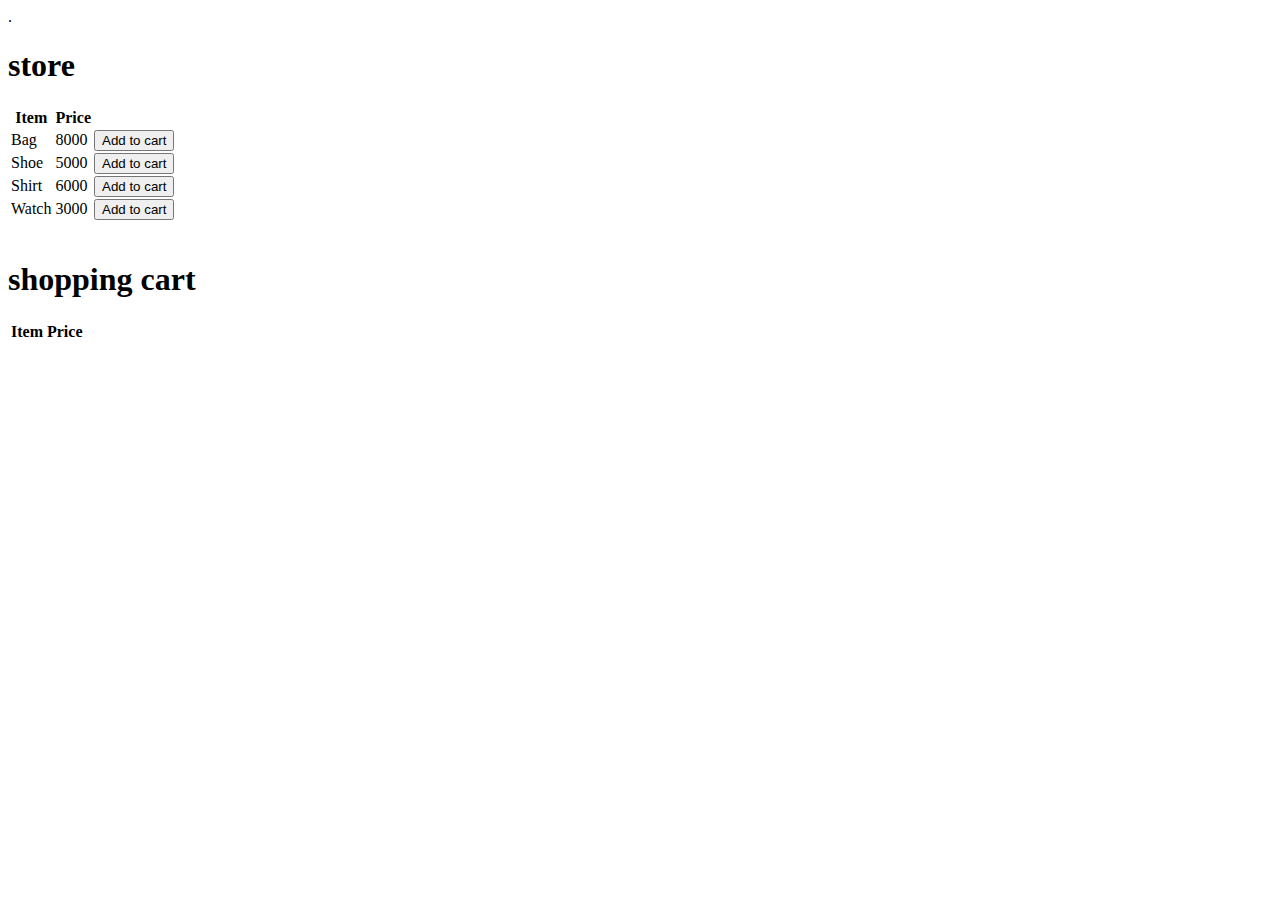
<file: Newcart.html>
.
<!DOCTYPE html>
<!--[if lt IE 7]>      <html class="no-js lt-ie9 lt-ie8 lt-ie7"> <![endif]-->
<!--[if IE 7]>         <html class="no-js lt-ie9 lt-ie8"> <![endif]-->
<!--[if IE 8]>         <html class="no-js lt-ie9"> <![endif]-->
<!--[if gt IE 8]><!-->
<html class="no-js">
<!--<![endif]-->

<head>
    <meta charset="utf-8">
    <meta http-equiv="X-UA-Compatible" content="IE=edge">
    <title></title>
    <meta name="description" content="">
    <meta name="viewport" content="width=device-width, initial-scale=1">
    <link rel="stylesheet" href="">
</head>

<body>

    <div>
        <h1>store</h1>
        <table id="store">
            <tr>
                <th>Item</th>
                <th>Price</th>
            </tr>

        </table>
        <br>
        <h1>shopping cart</h1>
        <table id="cart">
            <tr>
                <th>Item</th>
                <th>Price</th>
            </tr>
        </table>
    </div>

    <script src="./assets/js/Newcart.js" async defer></script>
</body>

</html>
</file>
